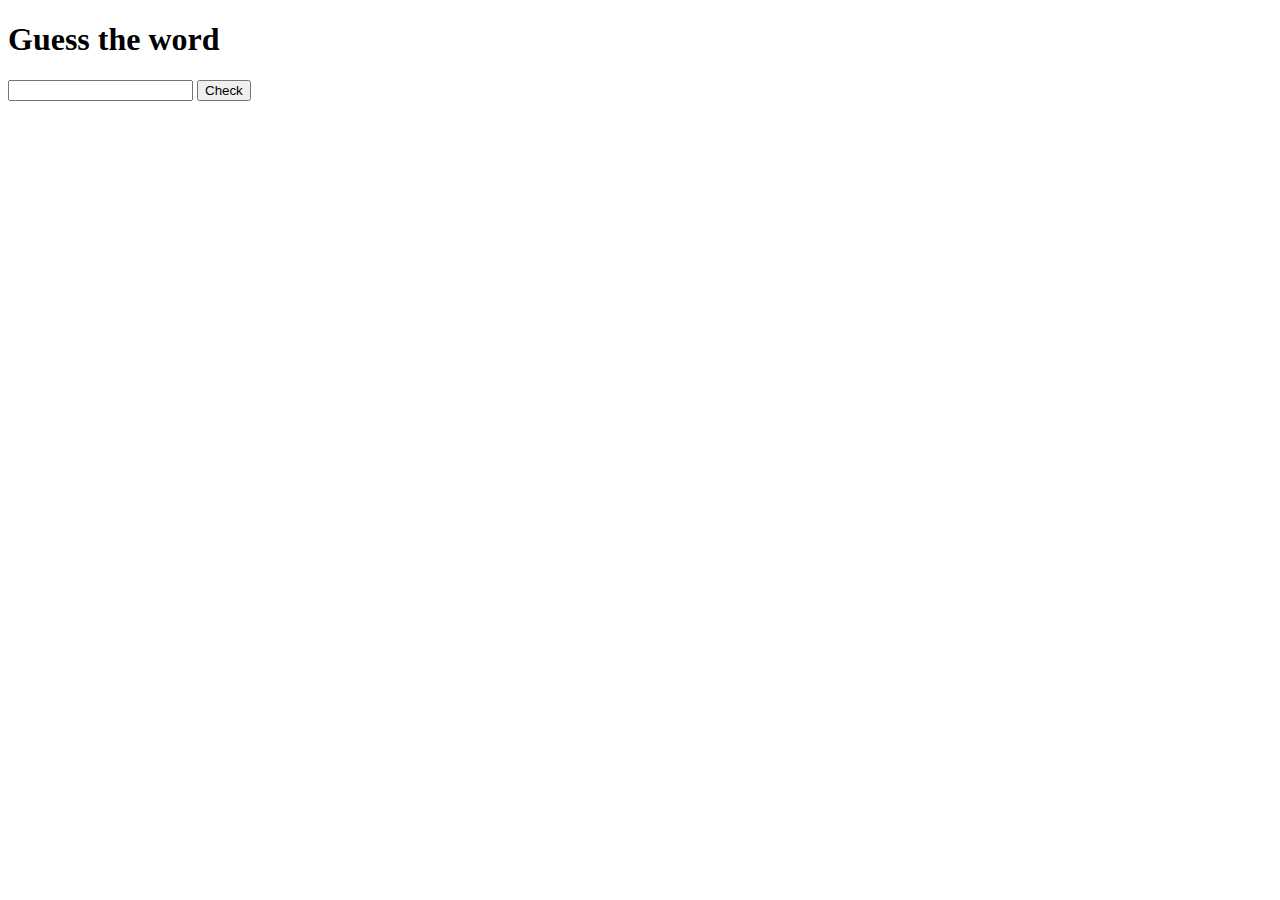
<file: ahorcado/index.html>
<!DOCTYPE html>
<html lang="en">
<head>
    <meta charset="UTF-8">
    <meta name="viewport" content="width=device-width, initial-scale=1.0">
    <title>Document</title>
</head>
<body>
    <h1>Guess the word</h1>
    <input id="user" type="text">
    <button id="check">Check</button>
    <script src="index.js" type="module"></script>
</body>
</html>
</file>
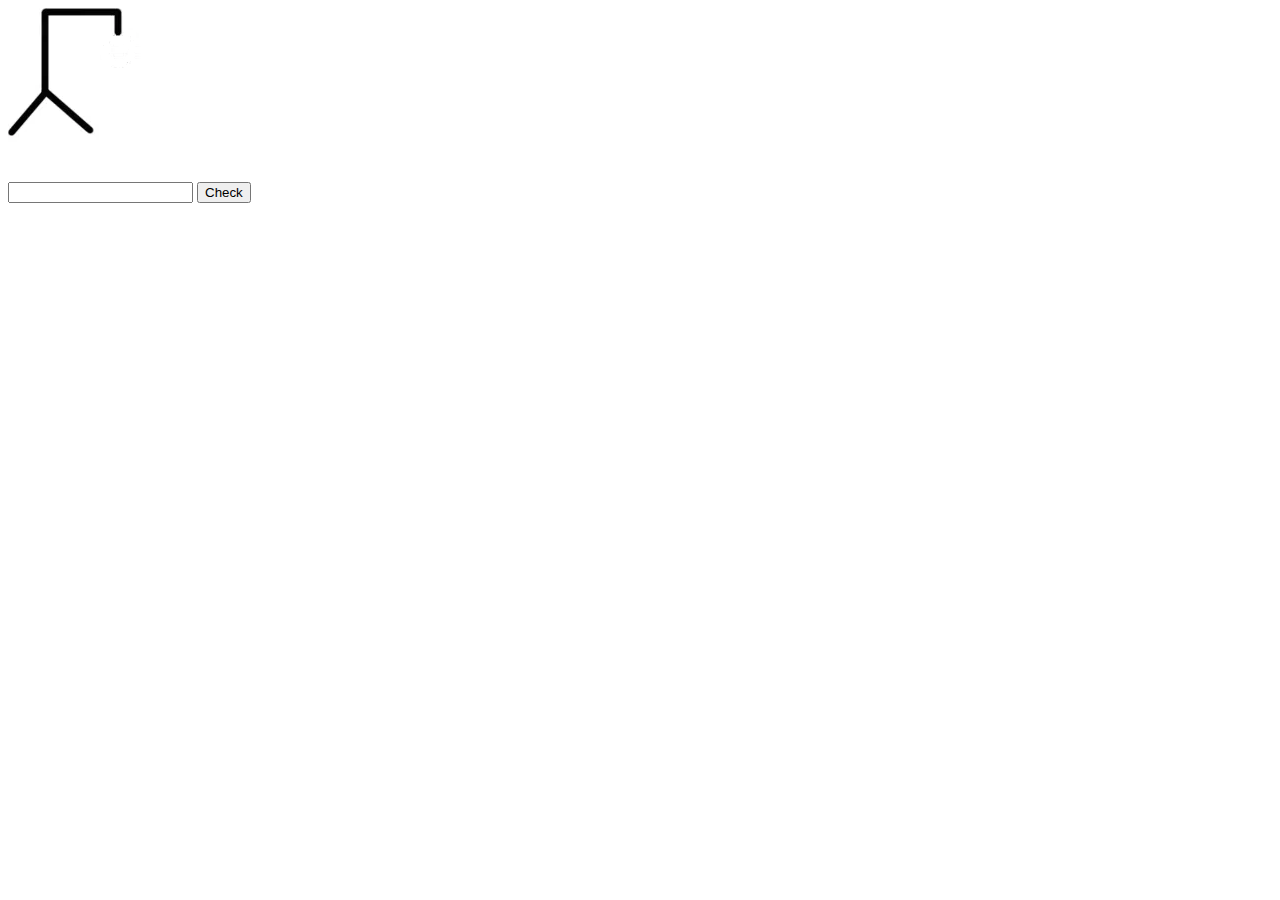
<file: Ahorcado/Index.html>
<!DOCTYPE html>
<html lang="en">
<head>
    <meta charset="UTF-8">
    <meta name="viewport" content="width=device-width, initial-scale=1.0">
    <title>Document</title>
</head>
<body>
    <img id="estate" src="../Ahorcado/photos/ahorcado0.png">
    <br/>
    <h2 id="word"></h2>
    <input id="letter" type="text">
    <button id="check">Check</button>
    <script src="Index.js"></script>
</body>
</html>
</file>
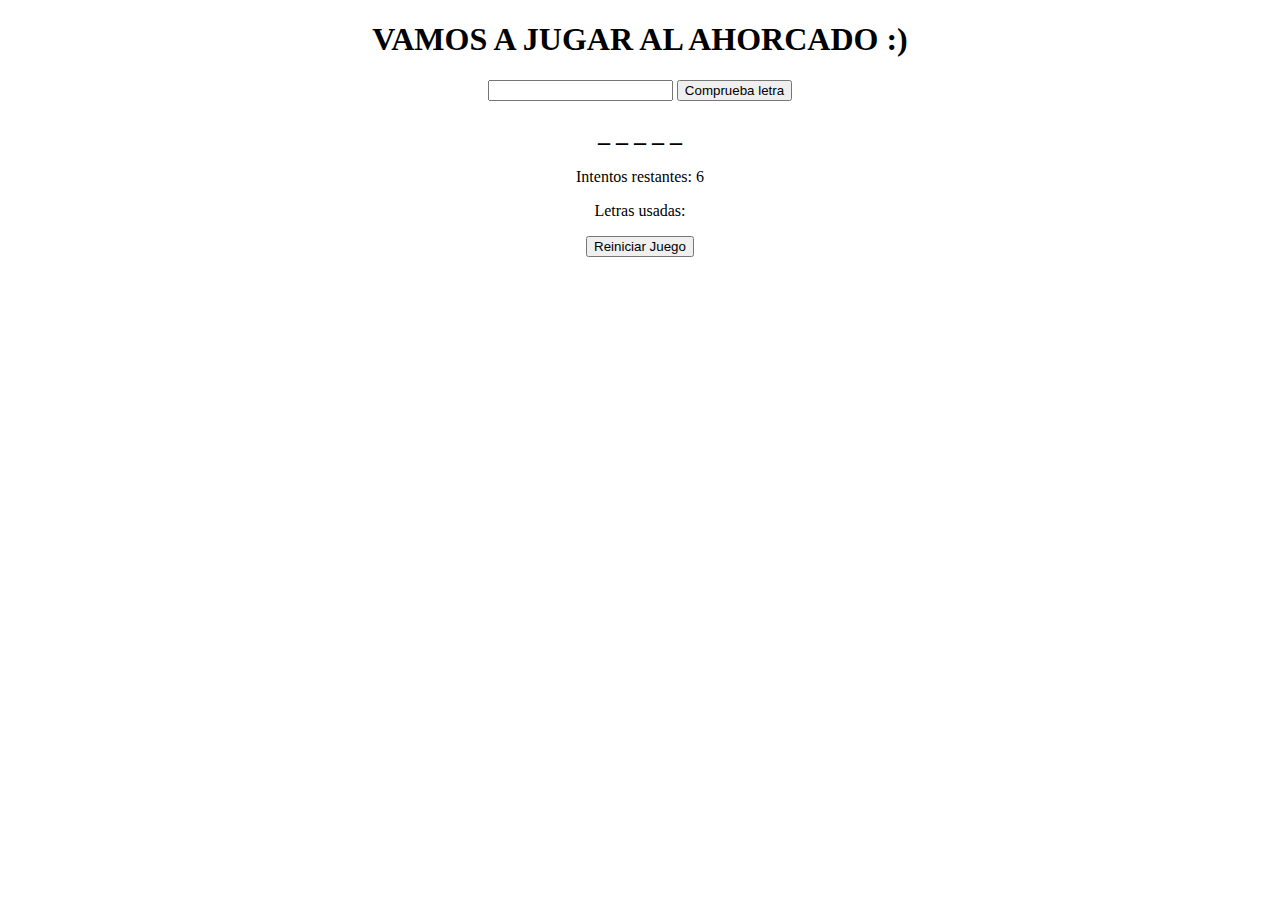
<file: ahorcadoApp/index.html>
<!DOCTYPE html>
<html lang="en">

<head>
    <meta charset="UTF-8">
    <meta name="viewport" content="width=device-width, initial-scale=1.0">
    <title>Ahorcado App</title>
    <style>
        * {
            text-align: center;
        }
    </style>
</head>

<body>
    <h1>VAMOS A JUGAR AL AHORCADO :)</h1>
    <input id="letra" type="text" maxlength="1" onkeyup="this.value = this.value.toUpperCase();">
    <button id="comprobar">Comprueba letra</button>
    <p id="frase"></p>
    <h2 id="palabra"></h2>
    <p id="intentos">Intentos restantes: 6</p>
    <p id="letras-usadas">Letras usadas:</p>
    <button id="reiniciar">Reiniciar Juego</button>

    <script type="module" src="js/main.js"></script>
</body>

</html>
</file>
